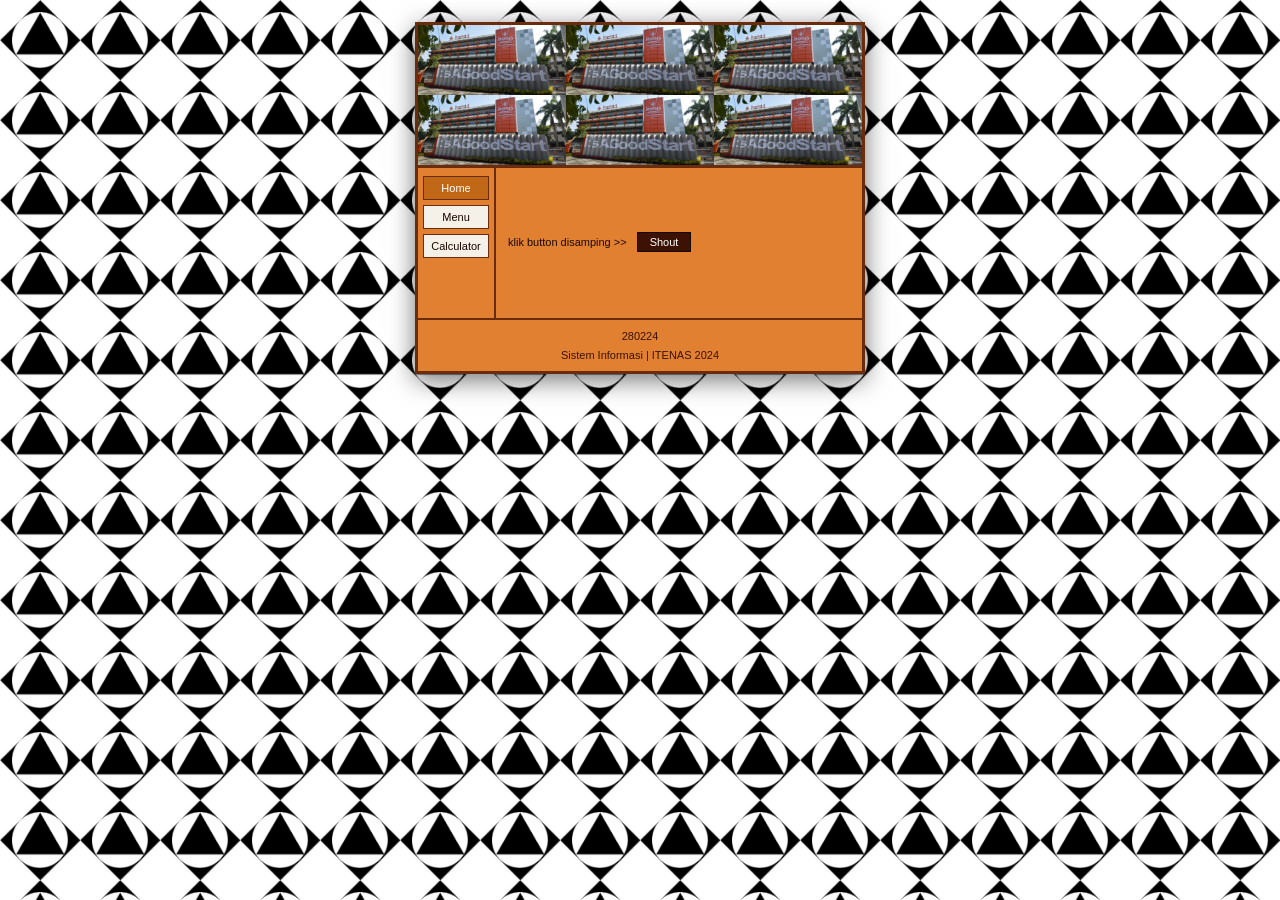
<file: evaluasi1/index.html>
<!DOCTYPE html>
<html lang="id">
<head>
    <meta charset="UTF-8">
    <meta name="viewport" content="width=device-width, initial-scale=1.0">
    <title>Sistem Sederhana</title>
    <link rel="stylesheet" href="style.css">
</head>
<body>

    <div class="container">

        <div class="header-banner">
            <img src="assets/itenas.jpeg" alt="Itenas">
            <img src="assets/itenas.jpeg" alt="Itenas">
            <img src="assets/itenas.jpeg" alt="Itenas">
            <img src="assets/itenas.jpeg" alt="Itenas">
            <img src="assets/itenas.jpeg" alt="Itenas">
            <img src="assets/itenas.jpeg" alt="Itenas">
        </div>

        <div class="main-layout">

            <div class="sidebar">
                <button class="nav-btn active" id="btnHome" onclick="showPage('home')">Home</button>
                <button class="nav-btn" id="btnMenu" onclick="showPage('menu')">Menu</button>
                <button class="nav-btn" id="btnCalc" onclick="showPage('calculator')">Calculator</button>
            </div>

            <div class="page-content" id="pageHome">
                <span class="home-text">klik button disamping &gt;&gt;</span>
                <button class="shout-btn" onclick="doShout()">Shout</button>
            </div>

            <div class="page-content" id="pageMenu" style="display:none;">
                <table class="menu-table">
                    <thead>
                        <tr>
                            <th>No</th>
                            <th>Makanan/Minuman</th>
                            <th>Harga</th>
                            <th>Pesan</th>
                        </tr>
                    </thead>
                    <tbody>
                        <tr>
                            <td>1</td>
                            <td>Bakso Istimewa</td>
                            <td>@ Rp 12000</td>
                            <td><input type="number" class="pesan-input" id="p1" value="0" min="0" oninput="hitungTotal()"></td>
                        </tr>
                        <tr>
                            <td>2</td>
                            <td>Soto Spesial</td>
                            <td>@ Rp 10000</td>
                            <td><input type="number" class="pesan-input" id="p2" value="0" min="0" oninput="hitungTotal()"></td>
                        </tr>
                        <tr>
                            <td>3</td>
                            <td>Mie Ayam Super</td>
                            <td>@ Rp 15000</td>
                            <td><input type="number" class="pesan-input" id="p3" value="0" min="0" oninput="hitungTotal()"></td>
                        </tr>
                    </tbody>
                </table>

                <div class="total-section">
                    <div class="total-row">
                        <span>Jumlah Total</span>
                        <input type="text" id="jumlahTotal" readonly value="0">
                    </div>
                    <div class="total-row">
                        <span>Diskon</span>
                        <input type="text" id="diskon" readonly value="0">
                    </div>
                    <div class="total-row">
                        <span>Jumlah Bayar</span>
                        <input type="text" id="jumlahBayar" readonly value="0">
                    </div>
                </div>

                <div class="menu-buttons">
                    <button class="action-btn" onclick="resetMenu()">Reset</button>
                </div>
            </div>

            <div class="page-content" id="pageCalculator" style="display:none;">
                <div class="calc-row">
                    <input type="number" id="calcA" value="" class="calc-input" oninput="doCalc()">
                    <select id="calcOp" class="calc-op" onchange="doCalc()">
                        <option value="+">+</option>
                        <option value="-">-</option>
                        <option value="*">*</option>
                        <option value="/">/</option>
                        <option value="^">^</option>
                        <option value="%">%</option>
                    </select>
                    <input type="number" id="calcB" value="" class="calc-input" oninput="doCalc()">
                    <span class="equals">=</span>
                    <input type="text" id="calcResult" readonly class="calc-result">
                </div>
                <div class="calc-buttons">
                    <button class="action-btn" onclick="doCalc()">Hitung</button>
                    <button class="action-btn" onclick="resetCalc()">Reset</button>
                </div>
            </div>

        </div>

        <div class="footer">
            280224<br>
            Sistem Informasi | ITENAS 2024
        </div>

    </div>

    <script src="script.js"></script>
</body>
</html>
</file>
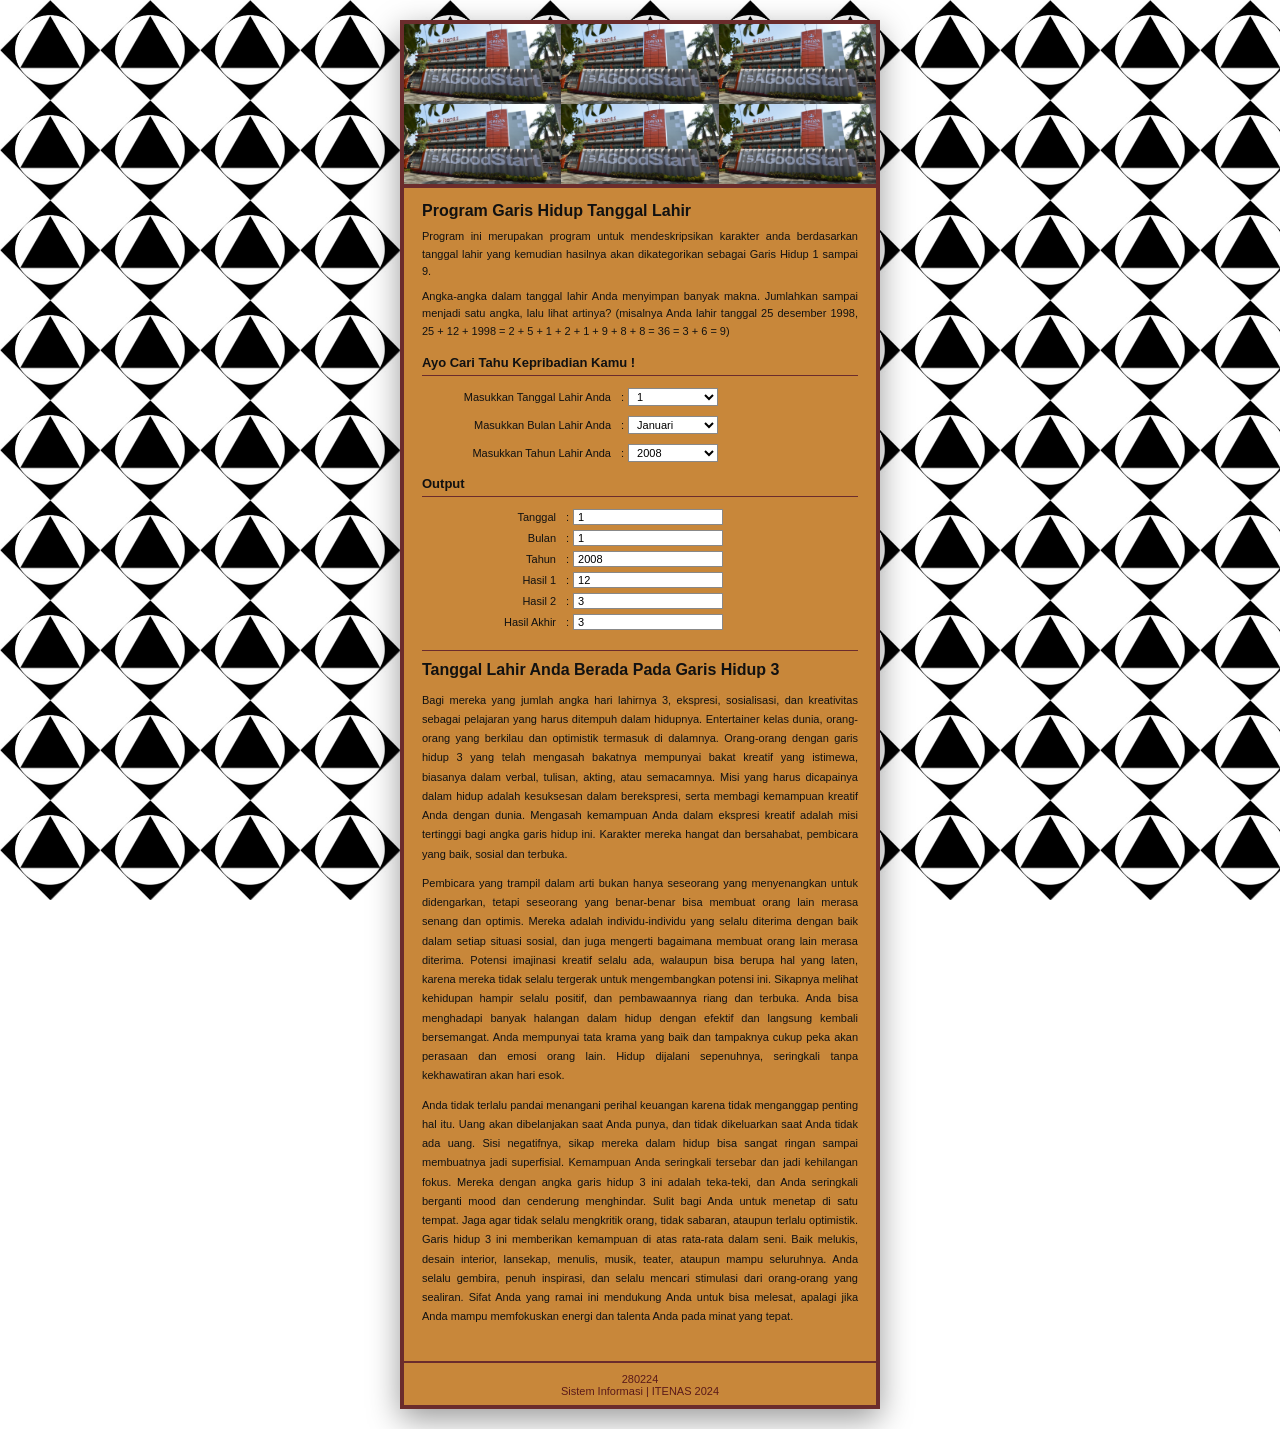
<file: tugas p4/index.html>
<!DOCTYPE html>
<html lang="id">
<head>
    <meta charset="UTF-8">
    <meta name="viewport" content="width=device-width, initial-scale=1.0">
    <title>Program Garis Hidup Tanggal Lahir</title>
    <link rel="stylesheet" href="style.css">
</head>
<body>

    <div class="container">

        <div class="header-banner">
            <img src="assets/itenas.jpeg" alt="Itenas">
            <img src="assets/itenas.jpeg" alt="Itenas">
            <img src="assets/itenas.jpeg" alt="Itenas">
            <img src="assets/itenas.jpeg" alt="Itenas">
            <img src="assets/itenas.jpeg" alt="Itenas">
            <img src="assets/itenas.jpeg" alt="Itenas">
        </div>

        <!-- Main content (tanpa nav, tanpa tombol kirim/reset) -->
        <div class="content">
            <h2>Program Garis Hidup Tanggal Lahir</h2>
            <p>
                Program ini merupakan program untuk mendeskripsikan karakter anda berdasarkan tanggal
                lahir yang kemudian hasilnya akan dikategorikan sebagai Garis Hidup 1 sampai 9.
            </p>
            <p>
                Angka-angka dalam tanggal lahir Anda menyimpan banyak makna. Jumlahkan sampai
                menjadi satu angka, lalu lihat artinya? (misalnya Anda lahir tanggal 25 desember 1998, 25 +
                12 + 1998 = 2 + 5 + 1 + 2 + 1 + 9 + 8 + 8 = 36 = 3 + 6 = 9)
            </p>

            <h3>Ayo Cari Tahu Kepribadian Kamu !</h3>
            <hr>

            <div class="form-group">
                <label>Masukkan Tanggal Lahir Anda</label>
                <span class="colon">:</span>
                <select id="tanggal"></select>
            </div>

            <div class="form-group">
                <label>Masukkan Bulan Lahir Anda</label>
                <span class="colon">:</span>
                <select id="bulan">
                    <option value="1">Januari</option>
                    <option value="2">Februari</option>
                    <option value="3">Maret</option>
                    <option value="4">April</option>
                    <option value="5">Mei</option>
                    <option value="6">Juni</option>
                    <option value="7">Juli</option>
                    <option value="8">Agustus</option>
                    <option value="9">September</option>
                    <option value="10">Oktober</option>
                    <option value="11">November</option>
                    <option value="12">Desember</option>
                </select>
            </div>

            <div class="form-group">
                <label>Masukkan Tahun Lahir Anda</label>
                <span class="colon">:</span>
                <select id="tahun"></select>
            </div>

            <h3>Output</h3>
            <hr>

            <div class="output-section">
                <div class="output-row">
                    <span class="output-label">Tanggal</span>
                    <span class="output-colon">:</span>
                    <input type="text" id="outTanggal" readonly>
                </div>
                <div class="output-row">
                    <span class="output-label">Bulan</span>
                    <span class="output-colon">:</span>
                    <input type="text" id="outBulan" readonly>
                </div>
                <div class="output-row">
                    <span class="output-label">Tahun</span>
                    <span class="output-colon">:</span>
                    <input type="text" id="outTahun" readonly>
                </div>
                <div class="output-row">
                    <span class="output-label">Hasil 1</span>
                    <span class="output-colon">:</span>
                    <input type="text" id="outHasil1" readonly>
                </div>
                <div class="output-row">
                    <span class="output-label">Hasil 2</span>
                    <span class="output-colon">:</span>
                    <input type="text" id="outHasil2" readonly>
                </div>
                <div class="output-row">
                    <span class="output-label">Hasil Akhir</span>
                    <span class="output-colon">:</span>
                    <input type="text" id="outHasilAkhir" readonly>
                </div>
            </div>

            <div id="resultSection" class="result-section" style="display:none;">
                <h2 id="resultTitle"></h2>
                <div id="resultDesc"></div>
            </div>
        </div>

        <div class="footer">
            280224<br>
            Sistem Informasi | ITENAS 2024
        </div>

    </div>

    <script src="script.js"></script>
</body>
</html>
</file>
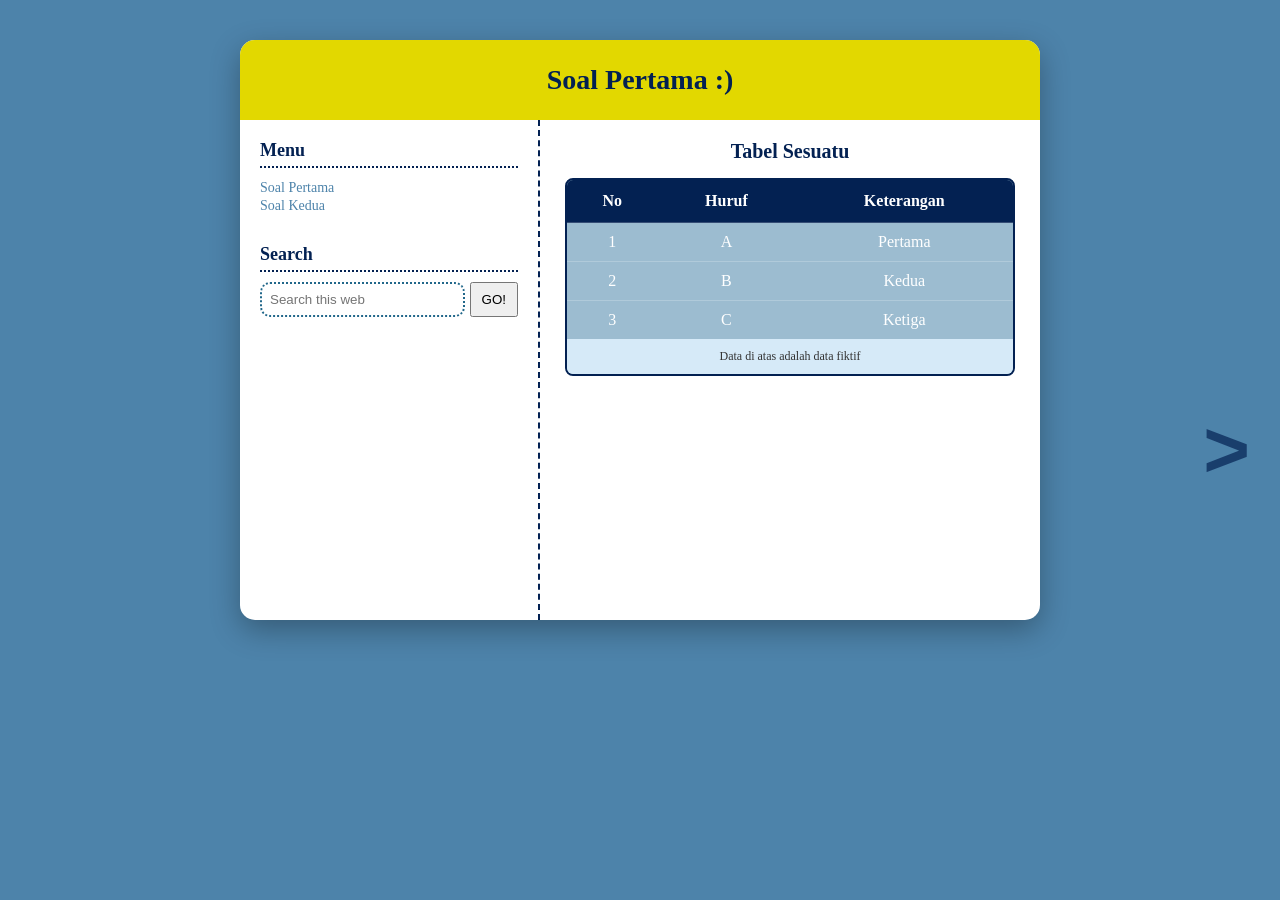
<file: soal1.html>
<!DOCTYPE html>
<html lang="id">
<head>
    <meta charset="UTF-8">
    <meta name="viewport" content="width=device-width, initial-scale=1.0">
    <title>Soal 1 - Layout 300px & 500px</title>
    <link rel="stylesheet" href="style.css">
</head>
<body>

    <a href="soal2.html" class="floating-arrow" title="Lanjut ke Soal 2"> > </a>

    <div class="wrapper">
        <header class="yellow-header">
            <h1>Soal Pertama :)</h1>
        </header>

        <div class="main-container">
            <aside class="sidebar-300">
                <div class="menu-section">
                    <h3>Menu</h3>
                    <ul class="nav-links">
                        <li><a href="#">Soal Pertama</a></li>
                        <li><a href="soal2.html">Soal Kedua</a></li>
                    </ul>
                </div>
                
                <div class="search-section">
                    <h3>Search</h3>
                    <div class="search-group">
                        <input type="text" placeholder="Search this web">
                        <button type="button">GO!</button>
                    </div>
                </div>
            </aside>

            <main class="content-500">
                <h2 class="title-tabel">Tabel Sesuatu</h2>
                <div class="table-wrapper">
                    <table class="styled-table">
                        <thead>
                            <tr>
                                <th>No</th>
                                <th>Huruf</th>
                                <th>Keterangan</th>
                            </tr>
                        </thead>
                        <tbody>
                            <tr><td>1</td><td>A</td><td>Pertama</td></tr>
                            <tr><td>2</td><td>B</td><td>Kedua</td></tr>
                            <tr><td>3</td><td>C</td><td>Ketiga</td></tr>
                        </tbody>
                        <tfoot>
                            <tr><td colspan="3">Data di atas adalah data fiktif</td></tr>
                        </tfoot>
                    </table>
                </div>
            </main>
        </div>
    </div>

</body>
</html>
</file>
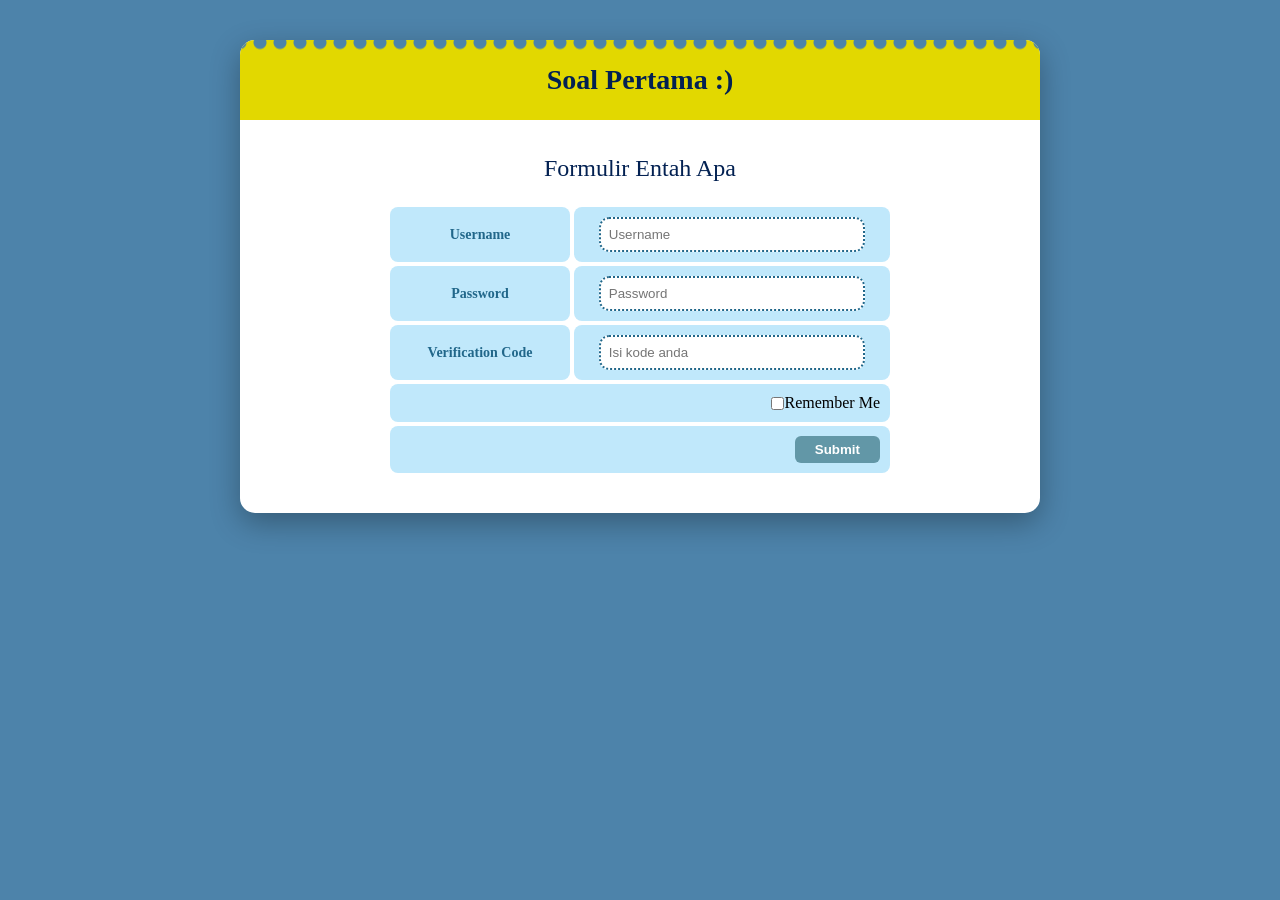
<file: soal2.html>
<!DOCTYPE html>
<html lang="id">
<head>
    <meta charset="UTF-8">
    <meta name="viewport" content="width=device-width, initial-scale=1.0">
    <title>Soal Pertama - Form Layout</title>
    <link rel="stylesheet" href="style.css">
</head>
<body>

<div class="wrapper">
    <div class="header-container">
        <div class="perforation"></div>
        <div class="header-title">Soal Pertama :)</div>
    </div>

    <div class="judul">Formulir Entah Apa</div>

    <div class="form-container">
        <div class="form-row">
            <div class="label-cell">Username</div>
            <div class="input-cell">
                <input type="text" placeholder="Username">
            </div>
        </div>

        <div class="form-row">
            <div class="label-cell">Password</div>
            <div class="input-cell">
                <input type="password" placeholder="Password">
            </div>
        </div>

        <div class="form-row">
            <div class="label-cell">Verification Code</div>
            <div class="input-cell">
                <input type="text" placeholder="Isi kode anda">
            </div>
        </div>

        <div class="full-row remember-me">
            <input type="checkbox" id="rm"> 
            <label for="rm">Remember Me</label>
        </div>

        <div class="full-row submit-area">
            <button class="btn-submit">Submit</button>
        </div>
    </div>
</div>

</body>
</html>
</file>
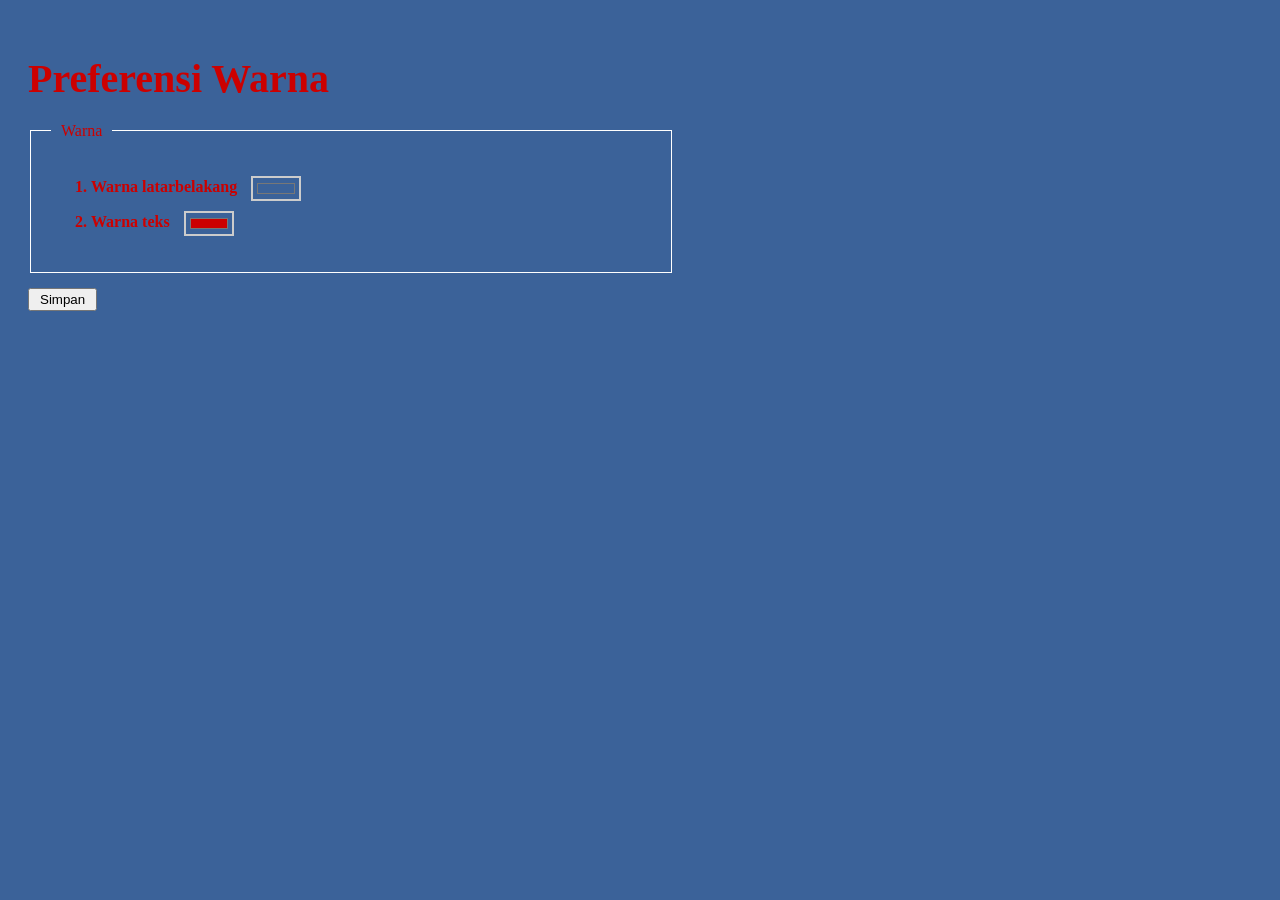
<file: tugas p3/tugas3.html>
<!---"saya mengerjakan tugas ini sendiri tanpa melakukan kecurangan seperti menggunakan, 
menduplikasi kode perogram kode program yang ada. 
jia saya melakukan kecurangan dalam pemgerjaan tugas ini maka saya siap menerima 
sanksi atau hukuman dari dari dosen mata kuliah dan allah swt"-->

<!DOCTYPE html>
<html lang="id">
<head>
    <meta charset="UTF-8">
    <meta name="viewport" content="width=device-width, initial-scale=1.0">
    <title>Preferensi Warna</title>
    <link rel="stylesheet" href="style.css">
</head>
<body id="mainBody">

    <h1>Preferensi Warna</h1>

    <fieldset>
        <legend>Warna</legend>
        <ol>
            <li>
                Warna latarbelakang 
                <input type="color" id="bgPicker" value="#3b6299">
            </li>
            <li>
                Warna teks 
                <input type="color" id="textPicker" value="#cc0000">
            </li>
        </ol>
    </fieldset>

    <button type="button" onclick="applyPreferences()">Simpan</button>

    <script>
        function applyPreferences() {
            const bgColor = document.getElementById('bgPicker').value;
            const textColor = document.getElementById('textPicker').value;
            document.body.style.backgroundColor = bgColor;
            document.body.style.color = textColor;

            alert("Preferensi warna telah disimpan!");
        }
    </script>
</body>
</html>
</file>
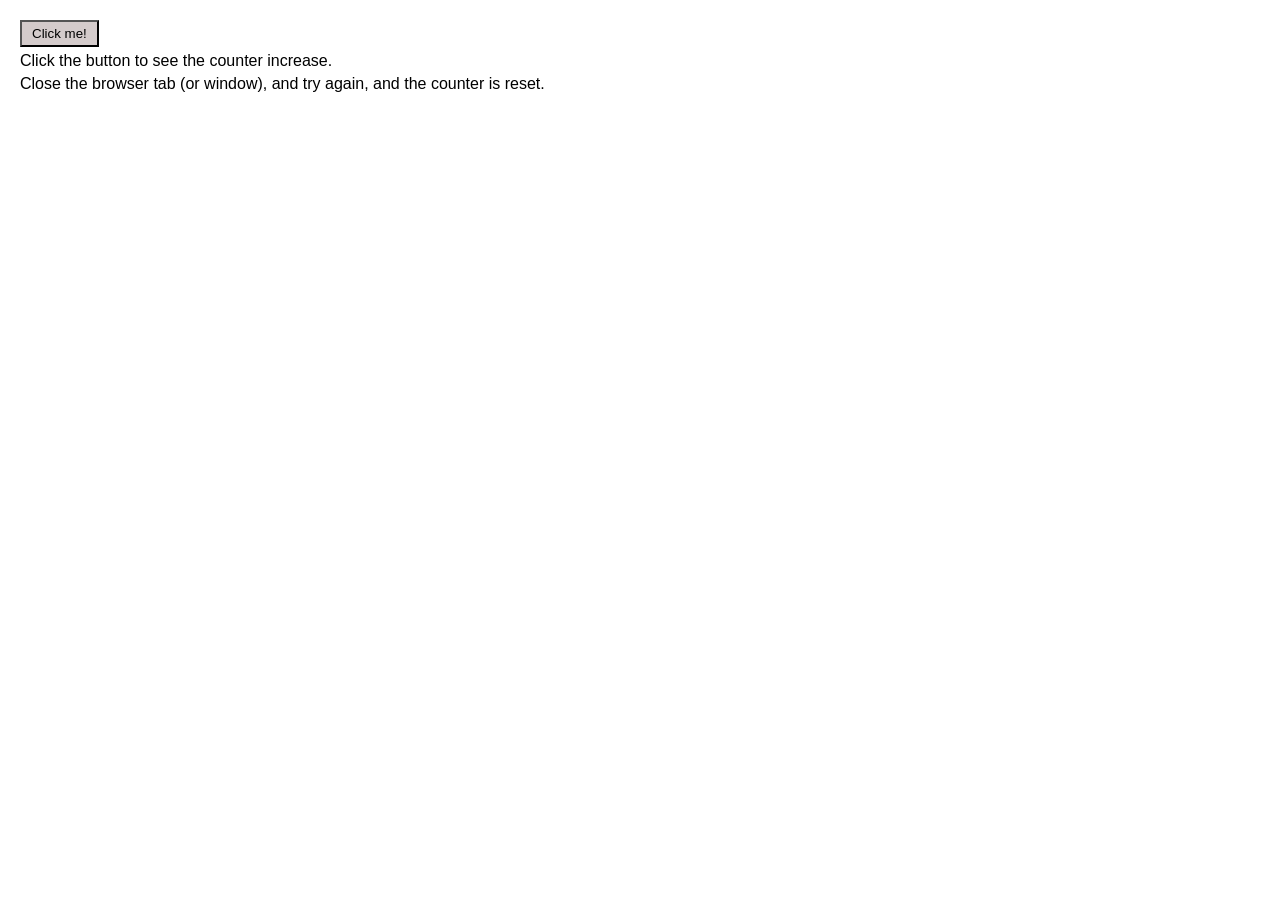
<file: week3/quiz.html>
<!--
Saya mengerjakan tugas ini sendiri tanpa melakukan kecurangan seperti 
menggunakan atau menduplikasi kode program yang ada.
Jika saya melakukan kecurangan dalam pengerjaan tugas ini, 
maka saya siap menerima sanksi atau hukuman dari dosen mata kuliah dan Tuhan/Allah SWT.
-->

<!DOCTYPE html>
<html lang="en">
<head>
<meta charset="UTF-8">
<title>Quiz Click Counter</title>

<style>
body {
    font-family: Arial, sans-serif;
    margin: 20px;
}

button {
    padding: 4px 10px;
    background-color: rgb(212, 203, 203);
    cursor: pointer;
}

p {
    margin: 5px 0;
}
</style>

</head>
<body>

<button onclick="handleClick()">Click me!</button>

<div id="message"></div>

<p>Click the button to see the counter increase.</p>
<p>Close the browser tab (or window), and try again, and the counter is reset.</p>

<script>
let count = localStorage.getItem('clickCount');

if (count === null) {
    count = 0;
} else {
    count = parseInt(count);
}

if (count > 0) {
    document.getElementById('message').innerHTML =
        '<p>You have clicked the button ' + count + ' time(s) in this session.</p>';
}

function handleClick() {
    count++;
    localStorage.setItem('clickCount', count);

    document.getElementById('message').innerHTML =
        '<p>You have clicked the button ' + count + ' time(s) in this session.</p>';
}

</script>

</body>
</html>
</file>
<file: evaluasi1/style.css>
* {
    margin: 0;
    padding: 0;
    box-sizing: border-box;
}

body {
    background-image: url('assets/logoitenas.jpeg');
    background-size: 80px 80px;
    background-repeat: repeat;
    background-attachment: fixed;
    display: flex;
    justify-content: center;
    align-items: flex-start;
    min-height: 100vh;
    font-family: Arial, sans-serif;
    padding: 22px 0;
}

.container {
    background-color: #e08030;
    border: 3px solid #6b2c0e;
    width: 450px;
    box-shadow: 0 6px 24px rgba(0,0,0,0.55);
}

.header-banner {
    display: grid;
    grid-template-columns: repeat(3, 1fr);
    grid-template-rows: repeat(2, 70px);
    border-bottom: 3px solid #6b2c0e;
    overflow: hidden;
}

.header-banner img {
    width: 100%;
    height: 70px;
    object-fit: cover;
    display: block;
}

.main-layout {
    display: flex;
    min-height: 150px;
}

.sidebar {
    width: 78px;
    flex-shrink: 0;
    border-right: 2px solid #6b2c0e;
    display: flex;
    flex-direction: column;
    padding: 8px 5px;
    gap: 5px;
    background-color: #e08030;
}

.nav-btn {
    background-color: #f5f0e8;
    border: 1px solid #6b2c0e;
    padding: 5px 3px;
    font-size: 11px;
    font-family: Arial, sans-serif;
    cursor: pointer;
    text-align: center;
    color: #1a0800;
    width: 100%;
}

.nav-btn:hover {
    background-color: #ddd0b8;
}

.nav-btn.active {
    background-color: #c06818;
    color: #fff;
    border-color: #6b2c0e;
}

.page-content {
    flex: 1;
    padding: 12px 12px 16px 12px;
    font-size: 11px;
    color: #1a0800;
}

#pageHome {
    display: flex;
    align-items: center;
    gap: 10px;
    padding-top: 14px;
}

.home-text {
    font-size: 11px;
    color: #1a0800;
}

.shout-btn {
    background-color: #3c1205;
    color: #fff;
    border: 1px solid #1a0800;
    padding: 3px 12px;
    font-size: 11px;
    cursor: pointer;
    font-family: Arial, sans-serif;
}

.shout-btn:hover {
    background-color: #1a0800;
}

.menu-table {
    width: 100%;
    border-collapse: collapse;
    font-size: 11px;
    margin-bottom: 6px;
}

.menu-table th,
.menu-table td {
    border: 1px solid #6b2c0e;
    padding: 3px 5px;
    color: #1a0800;
    background-color: yellow;
}

.menu-table th {
    font-weight: bold;
    text-align: center;
}

.menu-table td:first-child {
    text-align: center;
    width: 18px;
}

.pesan-input {
    width: 46px;
    padding: 1px 3px;
    font-size: 11px;
    border: 1px solid #6b2c0e;
    background-color: #fff;
    text-align: right;
}

.total-section {
    margin-top: 4px;
    font-size: 11px;
}

.total-row {
    display: flex;
    align-items: center;
    justify-content: flex-end;
    margin-bottom: 3px;
}

.total-row span {
    width: 88px;
    text-align: right;
    padding-right: 5px;
    color: #1a0800;
    font-size: 11px;
}

.total-row input {
    width: 72px;
    padding: 1px 4px;
    font-size: 11px;
    border: 1px solid #6b2c0e;
    background-color: #fff;
    text-align: right;
}

.menu-buttons,
.calc-buttons {
    display: flex;
    gap: 5px;
    margin-top: 8px;
    justify-content: flex-end;
}

.action-btn {
    background-color: #3c1205;
    color: #fff;
    border: 1px solid #1a0800;
    padding: 3px 14px;
    font-size: 11px;
    cursor: pointer;
    font-family: Arial, sans-serif;
}

.action-btn:hover {
    background-color: #1a0800;
}

.calc-row {
    display: flex;
    align-items: center;
    gap: 5px;
    font-size: 11px;
    margin-bottom: 8px;
}

.calc-input {
    width: 52px;
    padding: 2px 4px;
    font-size: 11px;
    border: 1px solid #6b2c0e;
    background-color: #fff;
    text-align: center;
}

.calc-op {
    padding: 2px 2px;
    font-size: 11px;
    border: 1px solid #6b2c0e;
    background-color: #fff;
    width: 36px;
}

.equals {
    font-size: 13px;
    font-weight: bold;
    color: #1a0800;
}

.calc-result {
    width: 64px;
    padding: 2px 4px;
    font-size: 11px;
    border: 1px solid #6b2c0e;
    background-color: #fff;
    text-align: center;
}

.footer {
    text-align: center;
    font-size: 11px;
    color: #3c1205;
    padding: 7px 0 7px 0;
    border-top: 2px solid #6b2c0e;
    line-height: 1.7;
    background-color: #e08030;
}
</file>
<file: tugas p4/style.css>
* {
    margin: 0;
    padding: 0;
    box-sizing: border-box;
}

body {
    background-image: url('assets/logoitenas.jpeg');
    background-size: 100px;
    background-repeat: repeat;
    background-attachment: fixed;

    display: flex;
    justify-content: center;
    align-items: flex-start;
    min-height: 100vh;
    font-family: Arial, sans-serif;
    padding: 20px 0;
}

.container {
    background-color: #c8873a;
    border: 4px solid #6b2c2c;
    width: 480px;
    box-shadow: 0 10px 30px rgba(0,0,0,0.4);
}

.header-banner {
    width: 100%;
    display: grid;
    grid-template-columns: repeat(3, 1fr);
    grid-template-rows: repeat(2, 80px);
    border-bottom: 4px solid #6b2c2c;
    overflow: hidden;
}

.header-banner img {
    width: 100%;
    height: 80px;
    object-fit: cover;
    display: block;
}

.content {
    padding: 14px 18px 24px 18px;
    color: #111;
}

.content h2 {
    font-size: 16px;
    color: #111;
    margin-bottom: 8px;
    font-weight: bold;
}

.content h3 {
    font-size: 13px;
    font-weight: bold;
    margin: 14px 0 4px 0;
    color: #111;
}

.content p {
    font-size: 11px;
    line-height: 1.6;
    margin-bottom: 7px;
    color: #111;
    text-align: justify;
}

hr {
    border: none;
    border-top: 1px solid #6b2c2c;
    margin: 5px 0 12px 0;
}

.form-group {
    display: flex;
    align-items: center;
    margin-bottom: 10px;
    font-size: 11px;
}

.form-group label {
    width: 195px;
    color: #111;
    text-align: right;
    padding-right: 6px;
}

.form-group .colon {
    margin: 0 4px;
}

.form-group select {
    padding: 1px 4px;
    font-size: 11px;
    min-width: 90px;
    background-color: #fff;
    border: 1px solid #888;
}

.output-section {
    margin-top: 6px;
}

.output-row {
    display: flex;
    align-items: center;
    margin-bottom: 5px;
    font-size: 11px;
}

.output-label {
    width: 80px;
    color: #111;
    text-align: right;
    padding-right: 6px;
    margin-left: 60px;
}

.output-colon {
    margin: 0 4px;
}

.output-row input[type="text"] {
    width: 150px;
    padding: 1px 4px;
    font-size: 11px;
    border: 1px solid #888;
    background-color: #fff;
}

.result-section {
    margin-top: 20px;
    padding-top: 10px;
    border-top: 1px solid #6b2c2c;
}

.result-section h2 {
    font-size: 16px;
    font-weight: bold;
    color: #111;
    margin-bottom: 12px;
}

.result-section p {
    font-size: 11px;
    line-height: 1.75;
    margin-bottom: 10px;
    color: #111;
    text-align: justify;
}

.footer {
    text-align: center;
    font-size: 11px;
    color: #5a1a1a;
    padding: 10px 0 8px 0;
    border-top: 2px solid #6b2c2c;
}
</file>
<file: style.css>
/* 
"saya mengerjakan tugas ini sendiri tanpa melakukan kecurangan seperti menggunakan, 
mendupliaksi kode perogram kode program yang ada. 
jia saya melakukan kecurangan dalam perngerjaan tugas ini maka saya siap menerima sanksi atau 
hukuman dari dari dosen mata kuliah dan tuhan / allah  swt"
 */
 
* {
    margin: 0;
    padding: 0;
    box-sizing: border-box;
}

body {
    background-color: #4D83AA; 
    font-family: "Comic Sans MS", "Chalkboard SE", cursive;
    padding: 40px 0;
    position: relative;
}

.floating-arrow {
    position: fixed;
    right: 30px;
    top: 50%;
    transform: translateY(-50%);
    text-decoration: none;
    color: #032152; /* Biru tua */
    font-size: 80px;
    font-family: sans-serif;
    font-weight: bold;
    transition: 0.3s;
    z-index: 1000;
    opacity: 0.7;
}

.floating-arrow:hover {
    opacity: 1;
    right: 20px;
}

.wrapper {
    width: 800px;
    margin: 0 auto;
    background-color: #FFFFFF;
    overflow: hidden;
    border-radius: 15px;
    box-shadow: 0 10px 30px rgba(0,0,0,0.3);
}

.yellow-header, .header-container {
    background-color: #E2D800; 
    height: 80px;
    display: flex;
    align-items: center;
    justify-content: center;
    position: relative;
}

.perforation {
    position: absolute;
    top: -5px;
    left: 0;
    width: 100%;
    height: 15px;
    background-image: radial-gradient(circle, #4D83AA 6px, transparent 7px);
    background-size: 20px 20px;
    background-position: center;
}

.yellow-header h1, .header-title {
    color: #032152;
    font-size: 28px;
    font-weight: bold;
    margin: 0;
}

.main-container {
    display: flex;
    min-height: 500px;
}

.sidebar-300 {
    width: 300px;
    padding: 20px;
    border-right: 2px dashed #032152; 
}

.content-500 {
    width: 500px;
    padding: 20px 25px;
    text-align: center;
}

.sidebar-300 h3 {
    color: #032152;
    font-size: 18px;
    border-bottom: 2px dotted #032152;
    margin-bottom: 10px;
    padding-bottom: 5px;
}

.nav-links {
    list-style: none;
    margin-bottom: 30px;
}

.nav-links a {
    text-decoration: none;
    color: #4D83AA;
    font-size: 14px;
}

.search-group { display: flex; gap: 5px; margin-top: 10px; }
.search-group input { padding: 5px; border: 1px solid #ccc; width: 160px; }
.search-group button { padding: 5px 10px; cursor: pointer; }

.title-tabel {
    color: #032152;
    font-size: 20px;
    margin-bottom: 15px;
}

.table-wrapper {
    border: 2px solid #032152;
    border-radius: 8px;
    overflow: hidden;
    background-color: #9CBCD0;
}

.styled-table {
    width: 100%;
    border-collapse: collapse;
}

.styled-table thead tr { background-color: #032152; }
.styled-table thead th { padding: 12px; color: white; }
.styled-table tbody td { 
    padding: 10px; 
    color: white; 
    text-align: center; 
    border-top: 1px solid rgba(255,255,255,0.2); 
}
.styled-table tfoot td { 
    background-color: #d6eaf8; 
    padding: 10px; 
    text-align: center; 
    color: #333;
    font-size: 12px; 
}

.judul {
    text-align: center;
    font-size: 24px;
    color: #032152;
    margin: 35px 0 25px 0;
}

.form-container {
    width: 500px;
    margin: 0 auto 40px auto;
    display: flex;
    flex-direction: column;
    gap: 4px;
}

.form-row {
    display: flex;
    gap: 4px;
}

.label-cell, .input-cell, .full-row {
    background-color: #C0E8FB;
    border-radius: 8px;
    padding: 10px;
    display: flex;
    align-items: center;
}

.label-cell {
    width: 180px;
    justify-content: center;
    color: #21678A;
    font-weight: bold;
    font-size: 14px;
}

.input-cell {
    flex: 1;
    justify-content: center;
}

input[type="text"], input[type="password"] {
    width: 90%;
    padding: 8px;
    border: 2px dotted #21678A;
    border-radius: 10px;
    background: white;
    outline: none;
}

.remember-me { justify-content: flex-end; }
.submit-area { justify-content: flex-end; }

.btn-submit {
    background-color: #6297A7;
    color: white;
    border: none;
    padding: 6px 20px;
    border-radius: 6px;
    cursor: pointer;
    font-weight: bold;
}
</file>
<file: tugas p3/style.css>
body {
            background-color: #3b6299; 
            color: #cc0000;           
            font-family: serif;
            transition: 0.3s;         
            padding: 20px;
        }

        h1 {
            font-size: 2.5rem;
            margin-bottom: 20px;
        }

        fieldset {
            border: 1px solid white;
            padding: 20px;
            max-width: 600px;
        }

        legend {
            padding: 0 10px;
        }

        ol {
            font-weight: bold;
        }

        li {
            margin-bottom: 10px;
        }

        input[type="color"] {
            border: 2px solid #ccc;
            width: 50px;
            height: 25px;
            cursor: pointer;
            vertical-align: middle;
            margin-left: 10px;
            background: none;
        }

        button {
            margin-top: 15px;
            padding: 2px 10px;
            cursor: pointer;
        }
</file>
